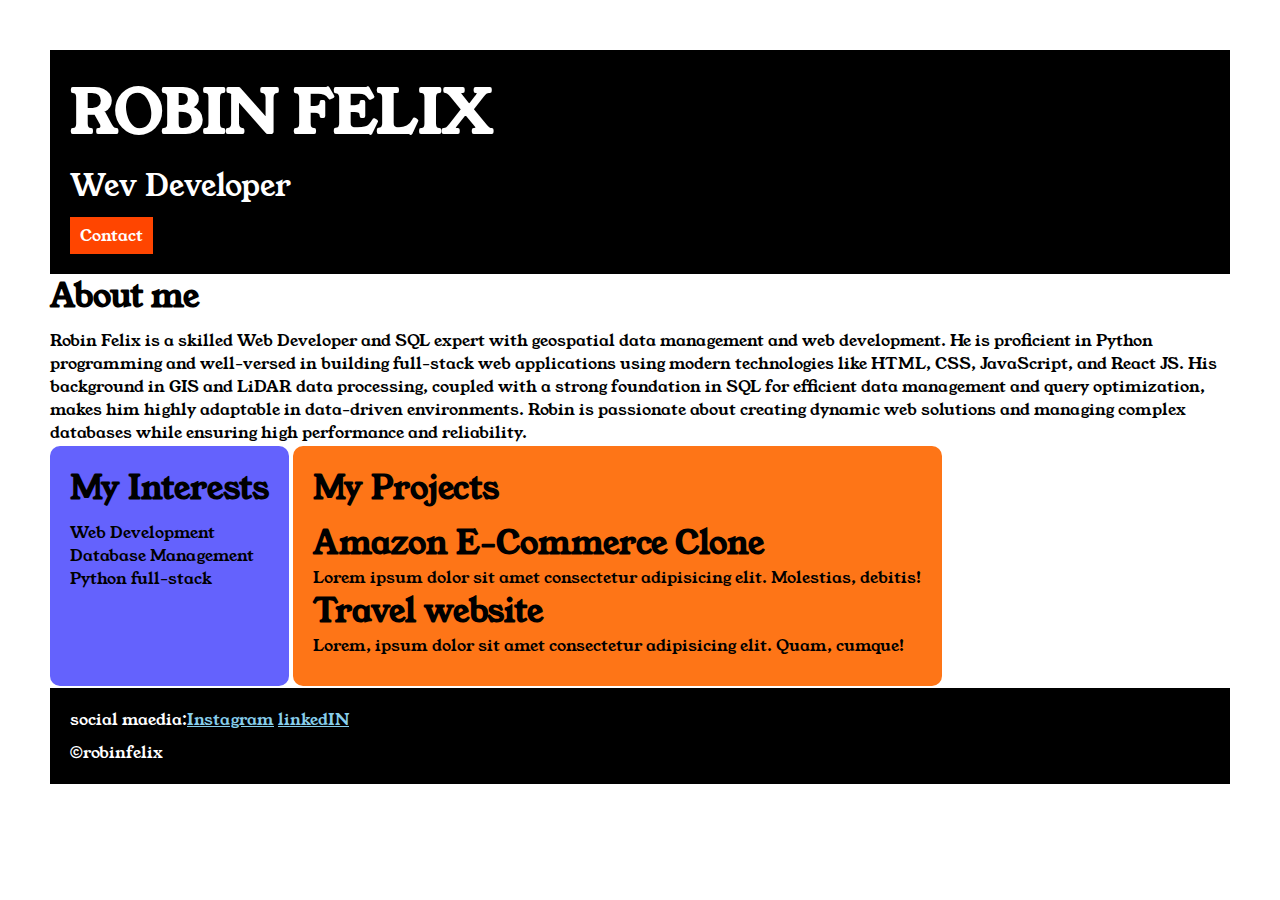
<file: index.html>
<!DOCTYPE html>
<html>
  <head>
    <title>Portfolio</title>
    <link rel="stylesheet" href="sytels.css" />

    <link rel="preconnect" href="https://fonts.googleapis.com" />
    <link rel="preconnect" href="https://fonts.gstatic.com" crossorigin />
    <link
      href="https://fonts.googleapis.com/css2?family=Young+Serif&display=swap"
      rel="stylesheet"
    />
  </head>

  <body>
    <div class="container">
      <div class="section-one">
        <h1 class="section-one-name">ROBIN FELIX</h1>
        <p class="section-one-role">Wev Developer</p>
        <a class="section-one-contact" href="contact.html">Contact</a>
      </div>

      <div class="container2">
        <h1 class="section-two-title">About me</h1>
        <p class="section-two-desc">
          Robin Felix is a skilled Web Developer and SQL expert with geospatial data management and web development. He is proficient in Python programming and well-versed in building full-stack web applications using modern technologies like HTML, CSS, JavaScript, and React JS. His background in GIS and LiDAR data processing, coupled with a strong foundation in SQL for efficient data management and query optimization, makes him highly adaptable in data-driven environments. Robin is passionate about creating dynamic web solutions and managing complex databases while ensuring high performance and reliability.
        </p>
      </div>

      <div class="section-three">
        <h1 class="section-three-title">My Interests</h1>
        <ul class="section-three-desc">
          <li>Web Development</li>
          <li>Database Management</li>
          <li>Python full-stack</li>
        </ul>
      </div>

      <div class="section-four">
        <h1 class="section-four-title">My Projects</h1>
        <ul class="section-four-desc">
          <li style="list-style: none">
            <h1>Amazon E-Commerce Clone</h1>
            <p>
              Lorem ipsum dolor sit amet consectetur adipisicing elit.
              Molestias, debitis!
            </p>
          </li>
          <li style="list-style: none">
            <h1>Travel website</h1>
            <p>
              Lorem, ipsum dolor sit amet consectetur adipisicing elit. Quam,
              cumque!
            </p>
          </li>
        </ul>
      </div>

      <div class="section-five">
        <p class="section-five-title">
          social maedia:<a href="">Instagram</a>
          <a href="">linkedIN</a>
        </p>
        <p class="section-five-desc">&copy;robinfelix</p>
      </div>
    </div>
  </body>
</html>
</file>
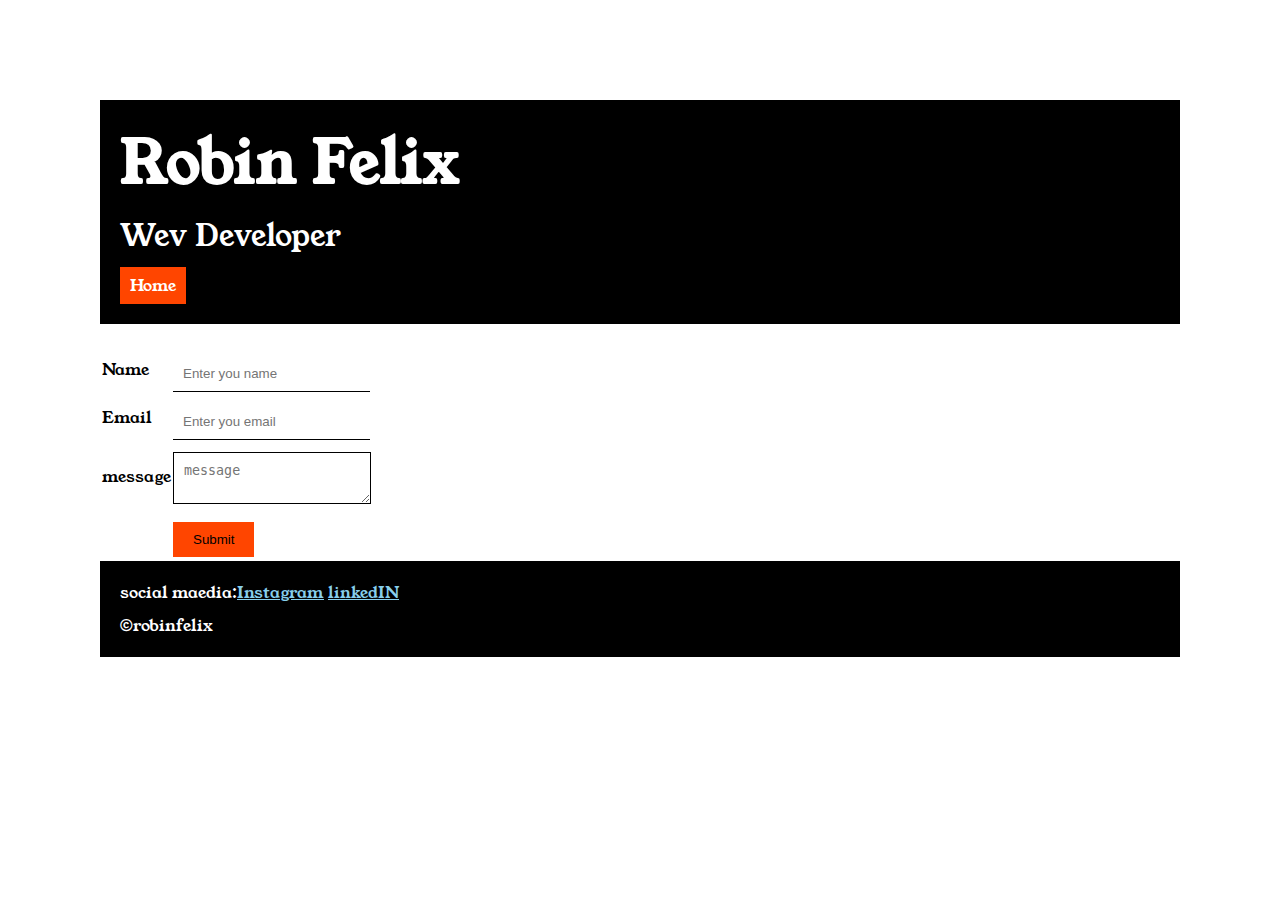
<file: contact.html>
<!DOCTYPE html>
<html lang="en">
  <head>
    <meta charset="UTF-8" />
    <meta name="viewport" content="width=device-width, initial-scale=1.0" />
    <title>Contact</title>
    <link rel="stylesheet" href="sytels.css" />

    <link rel="preconnect" href="https://fonts.googleapis.com" />
    <link rel="preconnect" href="https://fonts.gstatic.com" crossorigin />
    <link
      href="https://fonts.googleapis.com/css2?family=Young+Serif&display=swap"
      rel="stylesheet"
    />

  </head>
  <body>
    <div class="container">
    <div class="container">
        <div class="section-one">
          <h1 class="section-one-name">Robin Felix</h1>
          <p class="section-one-role">Wev Developer</p>
          <a class="section-one-contact" href="index.html">Home</a>
        </div>

        <div class="contact-form">
    <form>
      <table>
        <tr>
          <td>Name</td>
          <td><input type="text" placeholder="Enter you name"class="contact-form-input"  /></td>
        </tr>
        <tr>
          <td>Email</td>
          <td><input type="email" placeholder="Enter you email"class="contact-form-input" /></td>
        </tr>
        <tr>
          <td>message</td>
          <td>
            <textarea placeholder="message"class="contact-form-textarea"></textarea>
          </td>
        </tr>
        <tr>
          <td></td>
          <td><input type="submit" class="contact-form-submit"/></td>
        </tr>
      </table>
    </div>
    </form>
    <div class="section-five">
        <p class="section-five-title">
          social maedia:<a href="">Instagram</a>
          <a href="">linkedIN</a>
        </p>
        <p class="section-five-desc">&copy;robinfelix</p>
      </div>
</div>
  </body>
</html>
</file>
<file: sytels.css>
* {
  padding: 0px;
  margin: 0;
}

body {
  font-family: "Young Serif", serif;
  font-weight: 400;
  font-style: normal;
}

.container {
  padding: 50px;
}

.section-one {
  background-color: black;
  color: white;
  padding: 20px;
}
.section-one-contact {
  background-color: orangered;
  color: white;
  text-decoration: none;
  padding-left: 10px;
  padding-right: 10px;
  padding-top: 7px;
  padding-bottom: 7px;
  display: inline-block;
  margin-top: 10px;
}
.section-one-name {
  font-size: 60px;
}
.section-one-role {
  font-size: 30px;
  margin-top: 10px;
}

.section-two,
.section-three,
.section-four,
.section-five {
  margin-top: 2px;
}
.section-two-desc,
.section-three-desc,
.section-four-desc,
.section-five-desc {
  margin-top: 10px;
}
.section-five {
  background-color: black;
  color: white;
  padding: 20px;
}
.section-five-title a {
  color: skyblue;
}
.section-three li,
.section-five li {
  list-style: none;
}
.section-three {
  background-color: #6462fd;
  color: black;
  padding: 20px;
  display: inline-block;
  height: 200px;
  border-radius: 10px;
  vertical-align: top;
}

.section-four {
  vertical-align: top;
  background-color: #fe7517;
  color: black;
  padding: 20px;
  display: inline-block;
  height: 200px;
  border-radius: 10px;
}

.contact-form {
  margin-top: 20px;
}
.contact-form-input,
.contact-form-textarea,
.contact-form-submit {
  margin-top: 10px;
}
.contact-form-input {
  padding: 10px;
  border: none;
  border-bottom: solid black 1px;
}
.contact-form-textarea {
  padding: 10px;
  border: none;
  border: solid black 1px;
}
.contact-form-submit {
  padding-top: 10px;
  padding-bottom: 10px;
  padding-left: 20px;
  padding-right: 20px;
  background-color: orangered;
  color: black;
  border: none;
}
</file>
